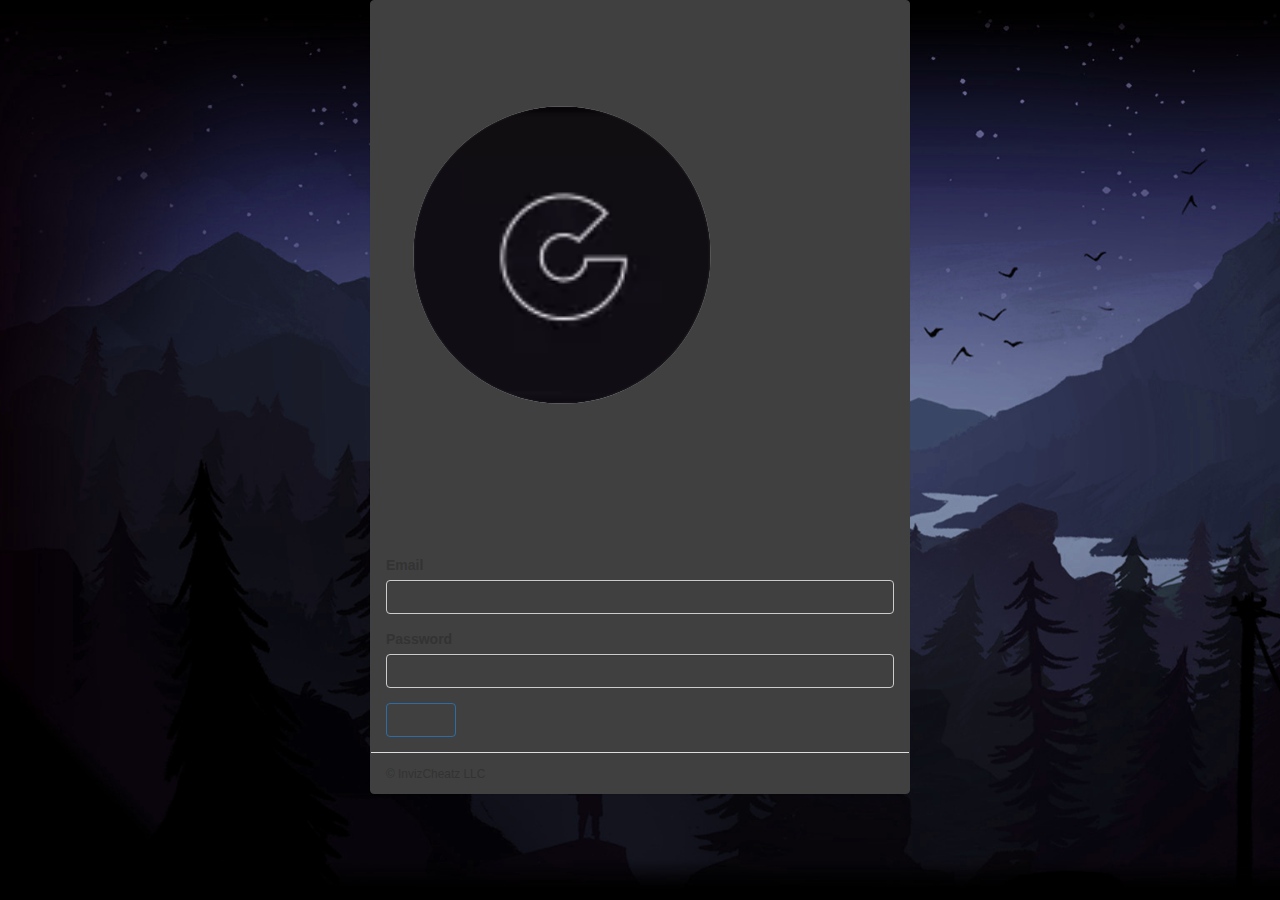
<file: login.html>
<!DOCTYPE html>
<html lang="en"><head>
    <meta charset="UTF-8">
    <meta name="viewport" content="width=device-width, initial-scale=1.0">
    <link rel="stylesheet" href="https://stackpath.bootstrapcdn.com/font-awesome/4.7.0/css/font-awesome.min.css">
    <link rel="stylesheet" href="credential_assets/css/style.css">
    <title>InvizCheatz , Login</title>
    <link rel="shortcut icon" type="image/png" href="img/profile_small.png">    
<style>
    body {
        background: url('img/932c3Di.png');
        repeat: no-repeat;
        background-size: cover;
    }
</style></head>
<head></head>

<body>
    <link rel="stylesheet" type="text/css" href="css/bootstrap.css">
  
  
    <div class="container">
      <div class="row col-md-6 col-md-offset-3">
        <div class="panel panel-primary">
          <img src="img/psm190x.png" alt="Chicago" style="margin:0 auto;max-height:100%;max-width:100%;">

          <div class="panel-body">
            <form action="connect.php" method="post">
              
              <div class="form-group">
                
                
              </div>
              <div class="form-group">
                
                <div>
                  
                  
                  
                </div>
              </div>
              <div class="form-group">
                <label for="email">Email</label>
                <input type="text" class="form-control" id="email" name="email">
              </div>
              <div class="form-group">
                <label for="password">Password</label>
                <input type="password" class="form-control" id="password" name="password">
              </div>
              
              <input type="submit" class="btn btn-primary">
            </form>
          </div>
          <div class="panel-footer text-left">
            <small>© InvizCheatz LLC</small>
          </div>
        </div>
      </div>
    </div>
    <div class="toast" role="alert" aria-live="assertive" aria-atomic="true">
  
  
</div>
</body>
  
</div>
</file>
<file: credential_assets/css/style.css>
*{
    margin: 0;
    padding: 0;
    box-sizing: border-box;
}

body{
    font-family: Arial, Helvetica, sans-serif;
    background: linear-gradient(#0250c5, #d43f8d);
    height: 100vh;
    width: 100vw;
    position: relative;
}


#login-window{
    position: relative;
    z-index: 1;
    background: #404040;
    max-width: 300px;
    margin: 0 auto 100px;
    padding: 30px;
    border-top-left-radius: 3px;
    border-top-right-radius: 3px;
    border-bottom-left-radius: 3px;
    border-bottom-right-radius: 3px;
    text-align: center
}


#login-window h1{
    font-size: 2rem;
    text-align: center;
    letter-spacing: 2px;
    color: #333;
    margin-bottom: 1rem;

}


#login{
    text-align: center;
}

.form-input{
    outline: 0;
    background: #404040;
    width: 100%;
    border: 0;
    margin: 0 0 15px;
    padding: 15px;
    border-top-left-radius: 3px;
    border-top-right-radius: 3px;
    border-bottom-left-radius: 3px;
    border-bottom-right-radius: 3px;
    box-sizing: border-box;
    font-size: 14px
}

.form-input:focus{
    border: 2px solid #404040;
}

.error{
    display: none;
    text-align: left;
    margin: 0.5rem;
    font-size: 0.9rem;
    color: red;
}

#login div {
    text-align: left;
   margin: 0.5rem 20px;
   display: flex;
   align-items: center;

}

#login div input{
    width: 20px;
    height: 20px;
    margin-right: 10px;
}


.login-btn{
    outline: 0;
    background: teal;
    width: 100%;
    border: 0;
    padding: 15px;
    border-top-left-radius: 3px;
    border-top-right-radius: 3px;
    border-bottom-left-radius: 3px;
    border-bottom-right-radius: 3px;
    color: #fff;
    font-size: 14px;
    transition: all .3 ease;
    cursor: pointer

}

.login-btn:hover{
    background: linear-gradient(45deg, #008080, #008080);
    box-shadow: 0 5px 5px rgba(0,0,0,0.4);
}

form + p{
    text-align: center;
    font-size: 1.2rem;
    color:#888;
    margin-bottom: 1rem;
}

.social{
    display: flex;
    justify-content: space-evenly;
    margin-bottom: 2rem;
}

.social button{
    padding: 0.5rem 2rem;
    font-size: 1rem;
    background-color: transparent;
    border: 1px #ccc solid;
    border-radius: 5px;
    letter-spacing: 1px;
    transition: background 0.5s;
} 

.social i{
    font-size: 1.5rem;
}

.social button:first-child{
    color:royalblue;

}

.social button:hover:first-child{
    background: dodgerblue;
    color: white;
}


.social button:last-child{
    color:#fa3838;
}


.social button:hover:last-child{
    background: #fa3838;
    color: white;
}


.form-footer{
    text-align: center;
    color:#444;
}

.form-footer a{
    color: orange;
    text-decoration: none;
}


@keyframes fadedown{
    from{
        top:-100%;
        opacity: 0;
    }
    to{
        top:50%;
        opacity: 1;
    }
}

@media(max-width:500px){
    #login-window{
        width: 90vw;
    }
    .social button{
        padding: 0.5rem 0.75rem;
        font-size: 0.7rem;
    }
}
</file>
